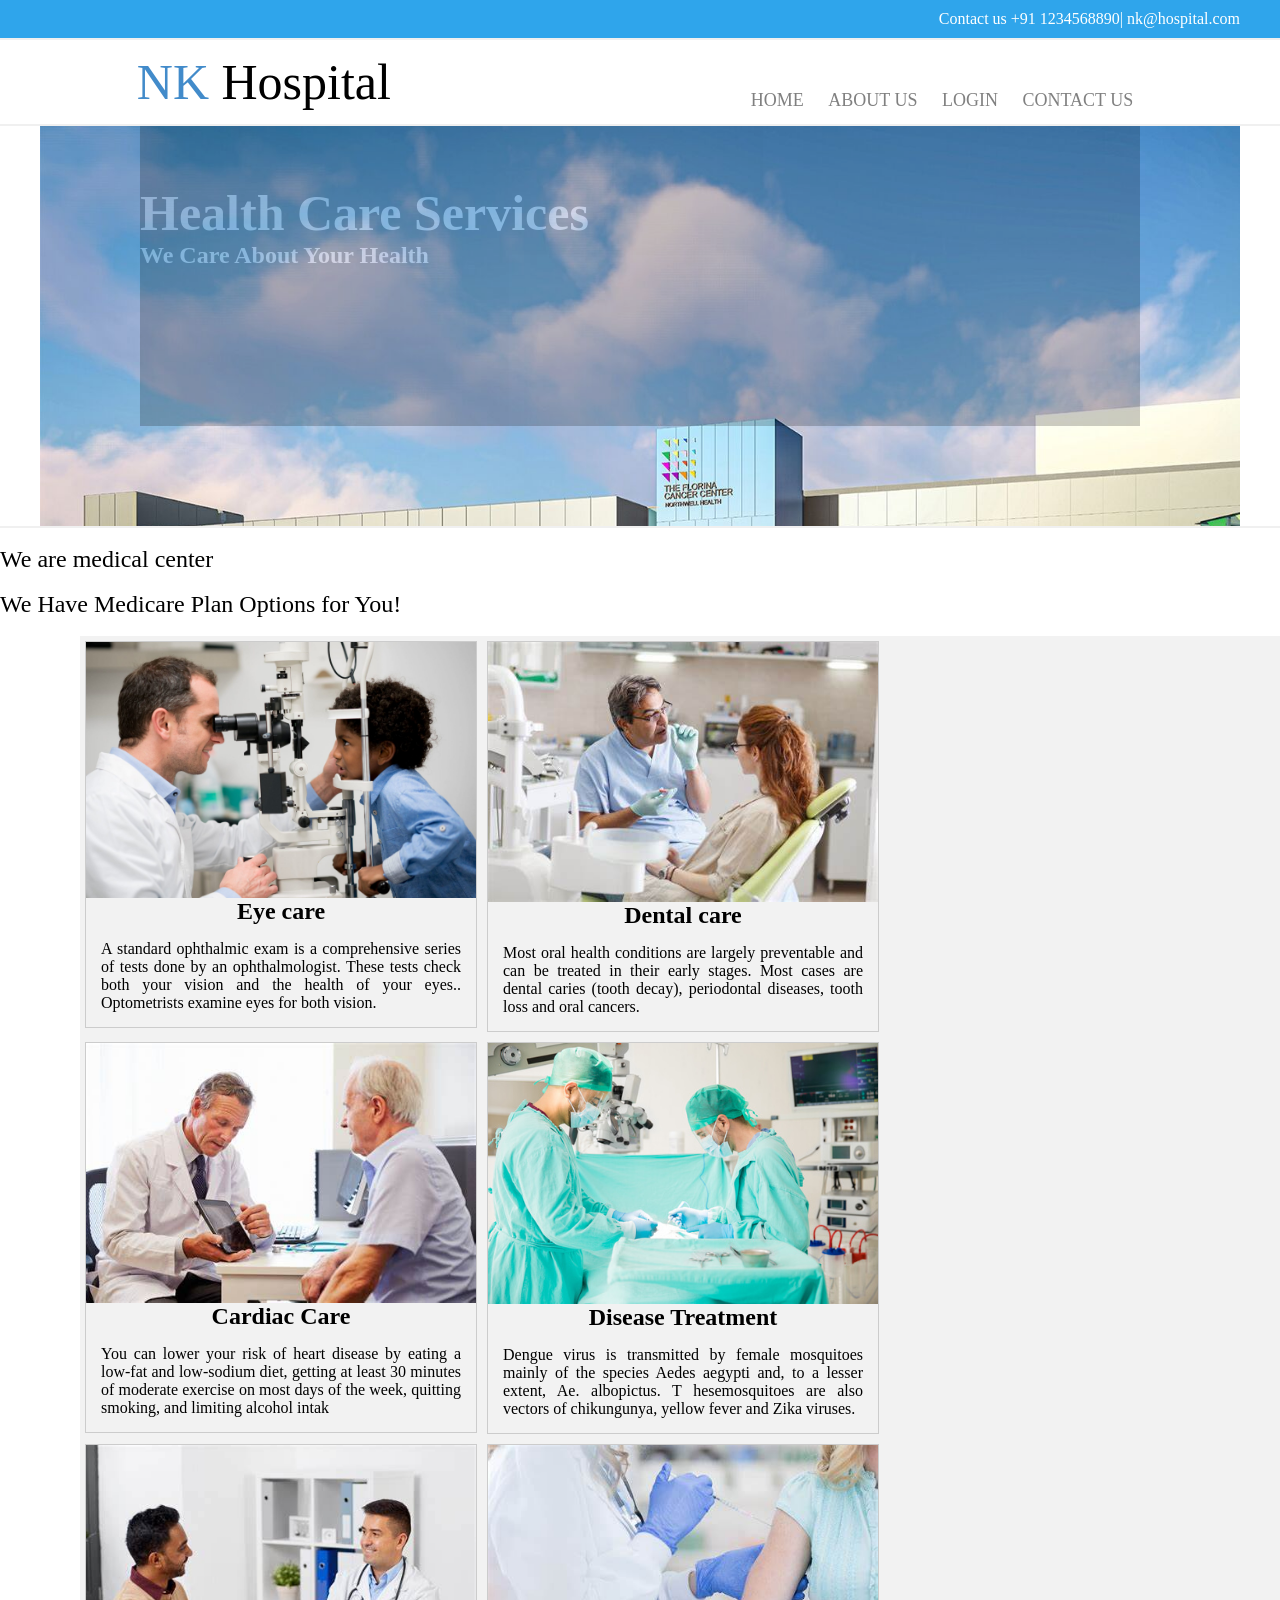
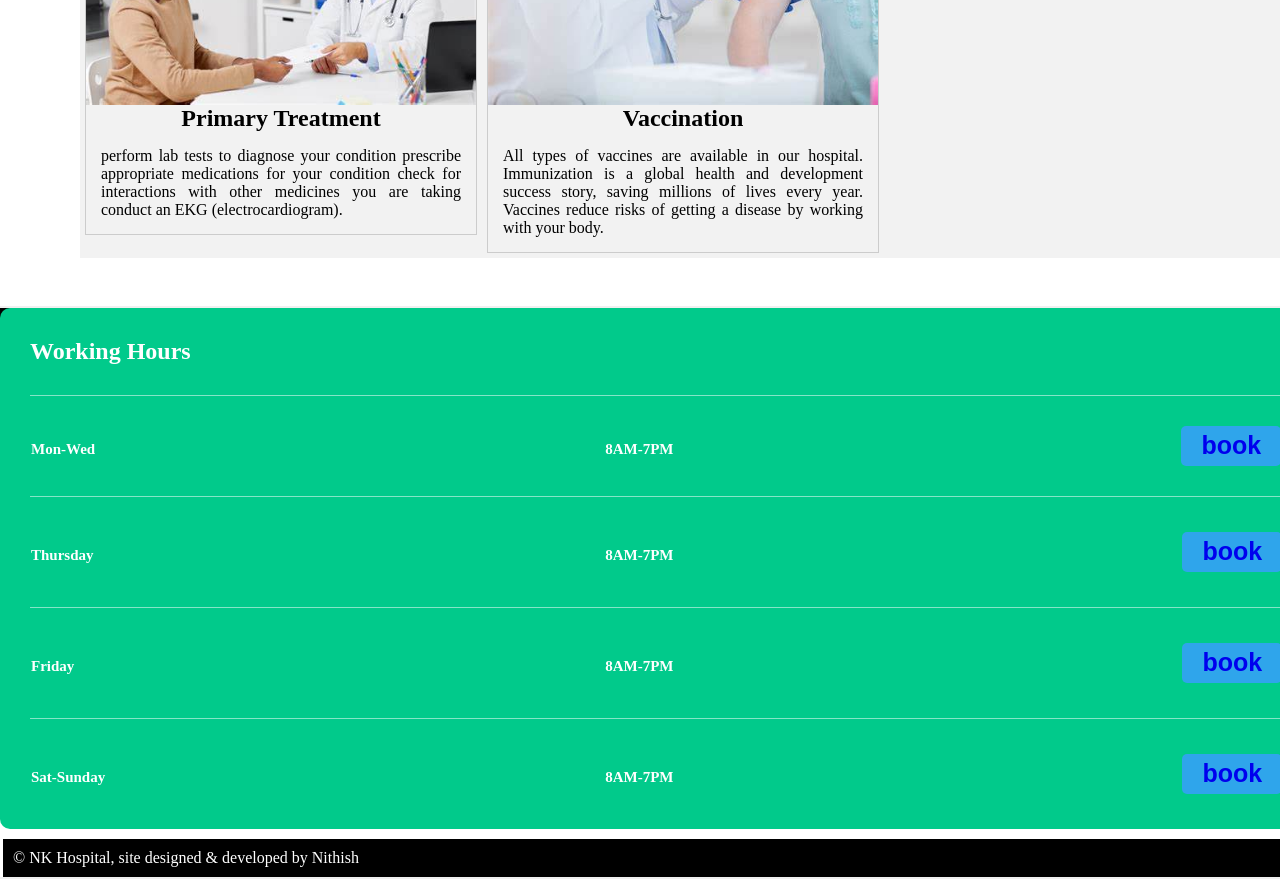
<file: index.html>
<html>
<head>
	<title> NK Hospital </title>
	
	<link href="css/style.css" type="text/css" rel="stylesheet">
	
</head>
<body>
	
	<div class="top">
		<div>
		 Contact us +91 1234568890| nk@hospital.com 
		</div>
	</div>
	
	<div class="logo">
		<div>
			<table>
				<tr>
					<td width="600px" style="font-size:50px;font-family:forte;"> <font color="#428bca">  NK </font><font color="#000"> Hospital</font> </td>
					<td> <br> <br>
						<font size="4px"> 
							<a href="index.html">HOME</a> 
							<a href="about.html">ABOUT US</a>  
							<a href="login1.html">LOGIN</a> 
							<a href="contact.html">CONTACT US </a>
						</font>
					</td>
				</tr>
			</table>
		</div>
	</div>
	
	
	<div class="middle">
		<div style="background-image:url('img/hospital.jpg');">
		<p>
			<br> 
					Health Care Services  <br>
			<font size="5px"> We Care About Your Health </font>
		</p> 
		</div>
	</div>
	<br>
	<font color="#000" size="5px"></h3> We are medical center </font> <br> <br>

					<font color="#000" size="5px"> We Have Medicare Plan Options for You! </font> <br> <br>
					
	<div class="containerclass">
		<div class="gallery">
			<img src="img/eye.jpg">
			<div class="common"><h2>Eye care</h2></div>
			<div class="desc">A standard ophthalmic exam is a comprehensive series of 
				tests done by an ophthalmologist. These tests check both your vision
				 and the health of your eyes.. Optometrists examine eyes for both vision.
		
			</div>
		</div>
			<div class="gallery">
				<img src="img/dental.jpeg">
				<div class="common"><h2>Dental care</h2></div>
				<div class="desc">Most oral health conditions are largely preventable and can be treated in their early stages.
					 Most cases are dental caries (tooth decay), periodontal diseases, tooth loss and oral cancers. 
				</div>
			</div>
			<div class="gallery">
				<img src="img/cardiac.jpeg">
				<div class="common"><h2>Cardiac Care</h2></div>
				<div class="desc">
					 You can lower your risk of heart disease by eating a low-fat and low-sodium diet, 
					 getting at least 30 minutes of moderate exercise on most days of the week, 
					quitting smoking, and limiting alcohol intak
				</div>
				</div>
				<div class="gallery">
				<img src="img/covid.jpg">
				<div class="common"><h2>Disease Treatment</h2></div>
				<div class="desc">Dengue virus is transmitted by female mosquitoes mainly of the species 
					Aedes aegypti and, to a lesser extent, Ae. albopictus. T
					hesemosquitoes are also vectors of
					 chikungunya, yellow fever and Zika viruses. 
			
				</div>
				</div>
				<div class="gallery">
				<img src="img/primary.jpeg">
				<div class="common"><h2>Primary Treatment</h2></div>

				<div class="desc">    perform lab tests to diagnose your condition
					prescribe appropriate medications for your condition
					check for interactions with other medicines you are taking
					conduct an EKG (electrocardiogram).
				
				
				
				</div>
				</div>
				<div class="gallery">
					<img src="img/vaccination.jpeg">
					<div class="common"><h2>Vaccination</h2></div>

					<div class="desc">All types of vaccines are available in our hospital.
						Immunization is a global health and development success story, saving 
						millions of lives every year. 
						Vaccines reduce risks of getting a disease by 
						working with your body. 
					</div>
					</div>
					
					
						
					</div>
	<div class="bottom">
		<div>
			<table border="0">
				<tr>
					
<br>
				</table>
			
		</div>
	  </div>

		
	
		<div class="grid">
		
		
	<div class="container">
		<div class="row">
			<div class="col-md-4">
			<div class="hours">
				<h2>Working Hours</h2>
				<div class="time">
					<div class="booking">Mon-Wed</div>
					<div class="booking">8AM-7PM</div>
					<button type="button" class="btn-white" onclick="openpopup()">
						<div class="nk3"><a href="form.html">book</a></div>
					</button>

				</div>
				<div class="time">
					<div class="booking">Thursday</div>
					<div class="booking">8AM-7PM</div>
					<div class="booking">
						<button type="button" class="btn-white" onclick="openpopup()">
							<div class="nk3"><a href="form.html">book</a></div>
						</button>
					</div>
				</div>
				<div class="time">
					<div class="booking">Friday</div>
					<div class="booking">8AM-7PM</div>
					<div class="booking">
						<button type="button" class="btn-white" onclick="openpopup()">
							<div class="nk3"><a href="form.html">book</a></div>
						</button>
					</div>
				</div>
				<div class="time">
					<div class="booking">Sat-Sunday</div>
					<div class="booking">8AM-7PM</div>
					<div class="booking">
						<button type="button" class="btn-white" onclick="openpopup()">
							<div class="nk3"><a href="form.html">book</a></div>
						</button>
					</div>
					
				</div>
				
			</div>
			</div>
		    </div>
			<div class="nav_down">
				<div style="margin-top: 10px; margin-left: 3px;">
				 &copy; NK Hospital, site designed & developed by Nithish
				</div>
			</div>
			
		
			</div>

		</div>
</file>
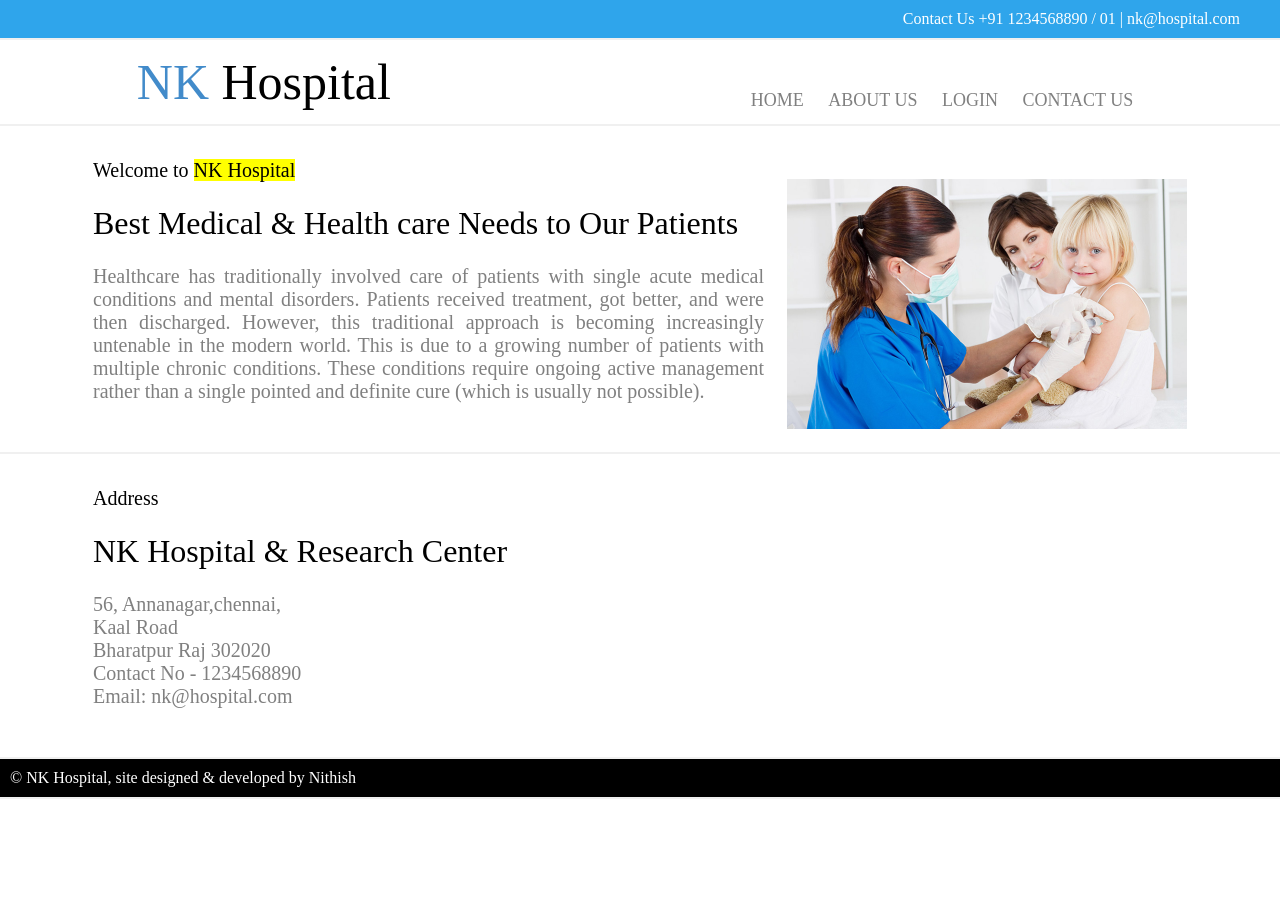
<file: about.html>
<html>
<head>
	<title> NK Hospital </title>
	
	<link href="css/style.css" type="text/css" rel="stylesheet">
	
</head>
<body>
	
	<div class="top">
		<div>
		 Contact Us +91 1234568890 / 01 | nk@hospital.com 
		</div>
	</div>
	
	<div class="logo">
		<div>
			<table>
				<tr>
					<td width="600px" style="font-size:50px;font-family:forte;"> <font color="#428bca"> NK  </font><font color="#000"> Hospital</font> </td>
					<td> <br> <br>
						<font size="4px"> 
							<a href="index.html">HOME</a> 
							<a href="about.html">ABOUT US</a>  
							<a href="login1.html">LOGIN</a> 
							<a href="contact.html">CONTACT US</a>
						</font>
					</td>
				</tr>
			</table>
		</div>
	</div>
	
	
	
	<div class="bottom">
		<div>
			<table border="0">
				<tr>
					<td width="700px">
						<font color="#000"> Welcome to <mark>NK Hospital</mark> </font> <br> <br>

					<font color="#000" size="6px"> Best Medical & Health care Needs to Our Patients </font> <br> <br>

					Healthcare has traditionally involved care of patients with single acute medical conditions and
					 mental disorders. Patients received treatment, got better, and were then discharged. However, 
					 this traditional approach is becoming increasingly untenable in the modern world. This is due 
					 to a growing number of patients with multiple chronic conditions. These conditions require 
					 ongoing active management rather than a single pointed and definite cure (which is usually not possible). <br><br>

<br>
 </td>
					
					
					<td style="padding-left:20px;"> <img src="img/about.jpg"   width="400px"></td>
				</tr>
			
				
			</table>
		</div>
	</div>
	
	<div class="bottom">
		<div>
			<table border="0">
				<tr>
					<td width="700px">
						<font color="#000">Address </font> <br> <br>

					<font color="#000" size="6px"> NK Hospital & Research Center</font> <br> <br>

56, Annanagar,chennai,<br>
Kaal Road <br>  Bharatpur Raj 302020 <br> Contact No - 1234568890 <br> Email: nk@hospital.com<br><br>


<br>
 </td>
					
					
					<td style="padding-left:20px;"> </td>
				</tr>
			
				
			</table>
		</div>
	</div>
	
	
	<div class="nav_down">
		<div>
		 &copy; NK Hospital, site designed & developed by Nithish
	</div>
	</div>
</file>
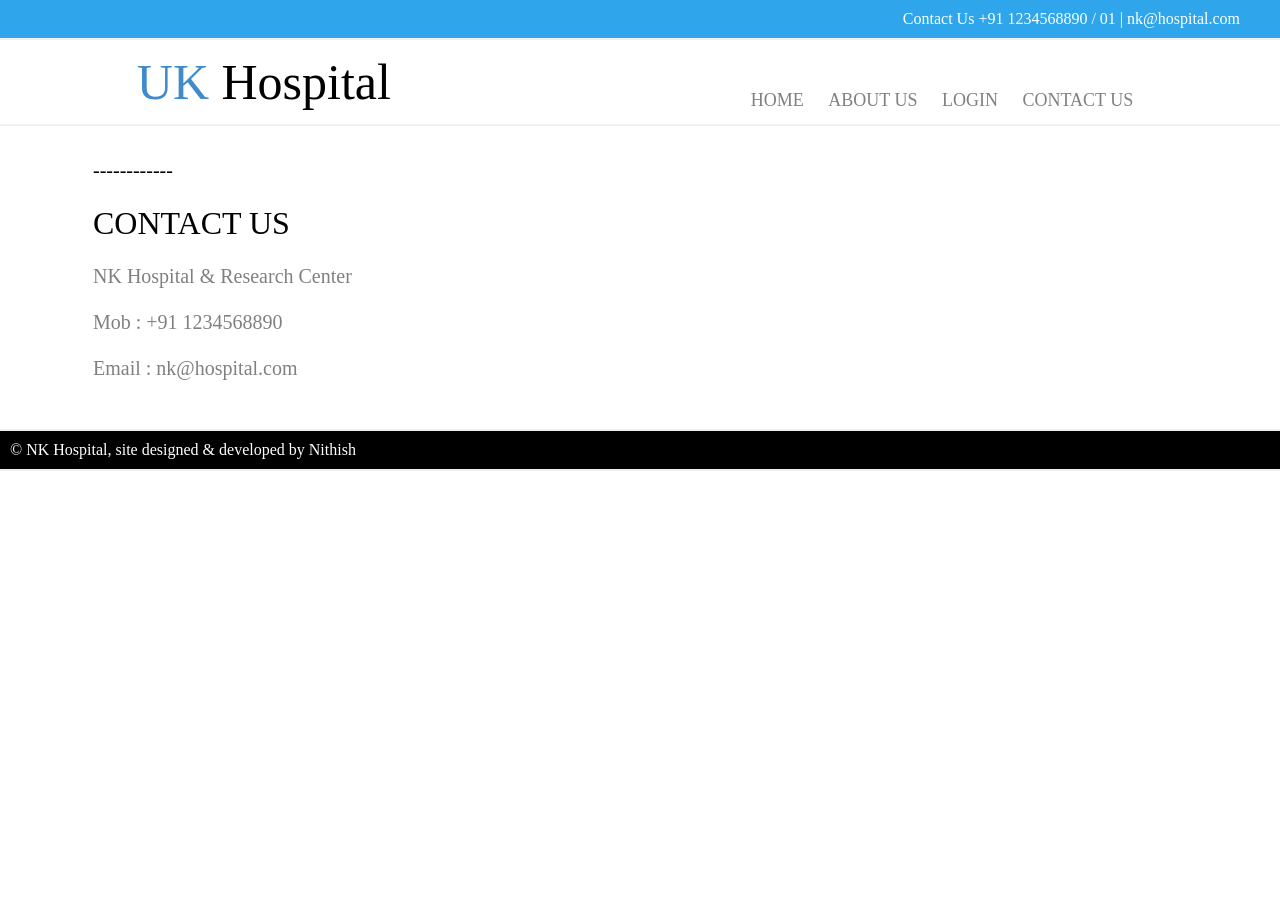
<file: contact.html>
<html>
<head>
	<title> NK Hospital </title>
	
	<link href="css/style.css" type="text/css" rel="stylesheet">
	
</head>
<body>
	
	<div class="top">
		<div>
		 Contact Us +91 1234568890 / 01 | nk@hospital.com 
		</div>
	</div>
	
	<div class="logo">
		<div>
			<table>
				<tr>
					<td width="600px" style="font-size:50px;font-family:forte;"> <font color="#428bca"> UK  </font><font color="#000"> Hospital</font> </td>
					<td> <br> <br>
						<font size="4px"> 
							<a href="index.html">HOME</a> 
							<a href="about.html">ABOUT US</a>  
							<a href="login1.html">LOGIN</a> 
							<a href="contact.html">CONTACT US</a>
						</font>
					</td>
				</tr>
			</table>
		</div>
	</div>
	
	
	
	
	
	<div class="bottom">
		<div>
			<table border="0">
				<tr>
					<td width="700px">
						<font color="#000">------------ </font> <br> <br>

					<font color="#000" size="6px"> CONTACT US </font> <br> <br>

					NK Hospital & Research Center
					
					<br>
					<br>
					
					Mob : +91 1234568890
					
					<br>
					<br>
					
					Email : nk@hospital.com

<br>
<br>
<br>
 </td>
					
					
					<td style="padding-left:20px;"> </td>
				</tr>
			
				
			</table>
		</div>
	</div>
	
	
	<div class="nav_down">
		<div>
		 &copy; NK Hospital, site designed & developed by Nithish
		</div>
	</div>
</file>
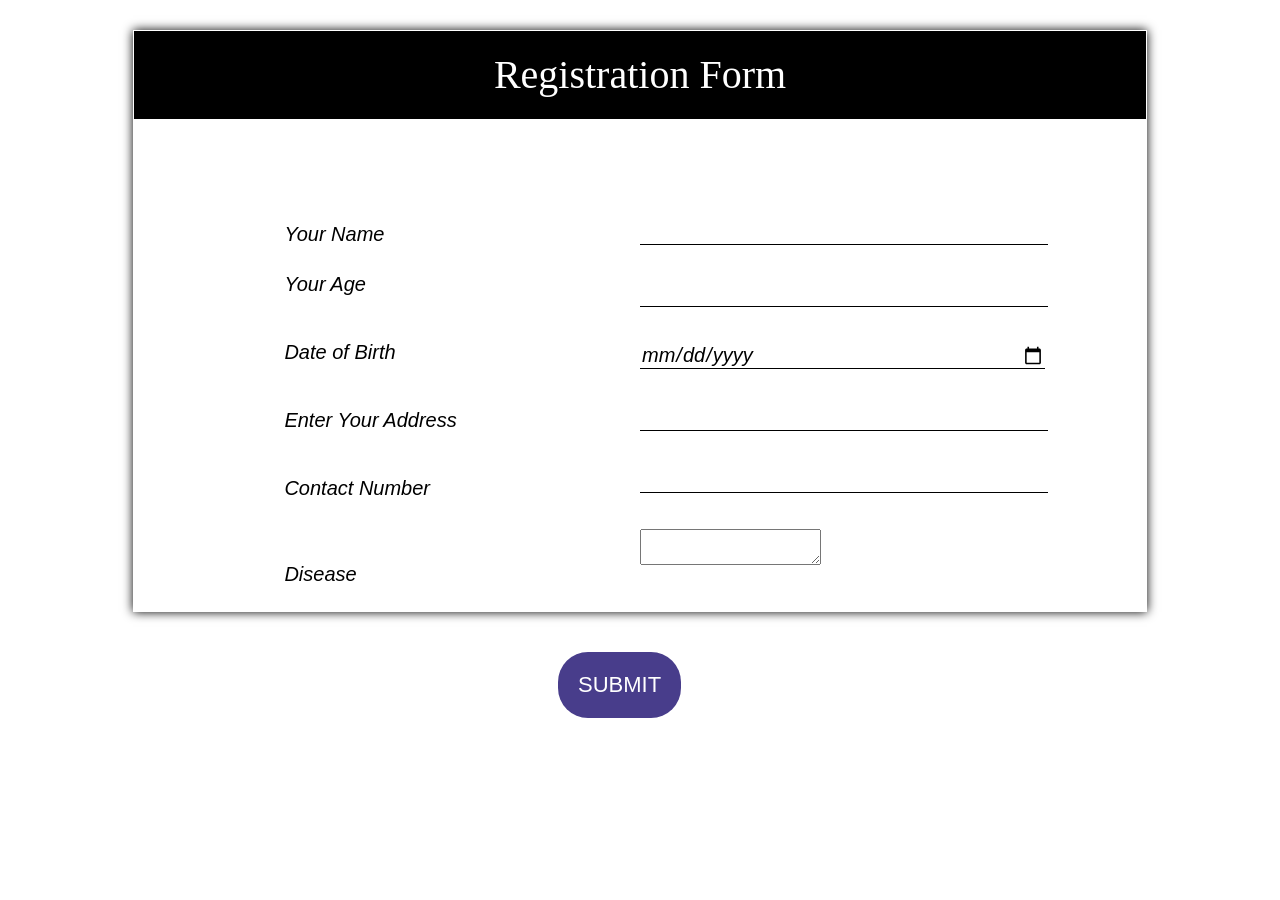
<file: form.html>
<!DOCTYPE html>
<html lang="en">
<head>
    <meta charset="UTF-8">
    <meta name="viewport" content="width=device-width, initial-scale=1.0">
    <meta http-equiv="X-UA-Compatible" content="ie=edge">
    <title>home page</title>
    <link rel="stylesheet" href="form1.css">
</head>
<body>
    <div class="main">
        <div class="inner">
            <div class="welcome">
                Registration Form
            </div>
            <div class="registration_options">
                <form action="" method="post">
                    <div class="rleft_body">
                        <label for="">
                            Your Name 
                        </label>
                        <br>
                        <label for="">
                            Your Age 
                        </label>
                        <br><br>
                        <label for="">
                             Date of Birth 
                        </label>
                        <br><br>
                        <label for="">Enter Your Address
                        </label>
                        <br>
                        <br>
                        <label for="">Contact Number</label>
                        <br>
                        <br><br>
                        <label for=""> Disease</label>
                    </div>
                    <div class="rright_body">
                        <input type="text" name="username" id="">
                        <br><br><br>
                        <input type="text" name="text" id="">
                        <br><br><br>
                        <input type="date" name="date" id="">
                        <br><br><br>
                        <input type="text" name="address" id="">
                        <br><br><br>
                        <input type="text" name="number" id="">
                        <br><br><br>
                        <textarea>

                        </textarea>
            </div>  
        </form>
    </div>
</div>
</div>

                    <div class="container">
                        <button type="submit" class="btn" id="nk" onclick="openpopup()"  value="submit">SUBMIT</button>
                        <div class="popup" id="popup">
                            <h2>Thank you!</h2>
                            <p>your response has been submitted</p>
                            <button type="button" onclick="closepopup()"><a href="index.html">OK</a></button>
                        </div>
                    </div>                   
                    
                
    <script>
        let popup=document.getElementById("popup")
        function openpopup()
         {
            popup.classList.add("open-popup");
         }
        function closepopup()
        {
            popup.classList.remove("open-popup");
        }

    </script>
</body>
</html>
</file>
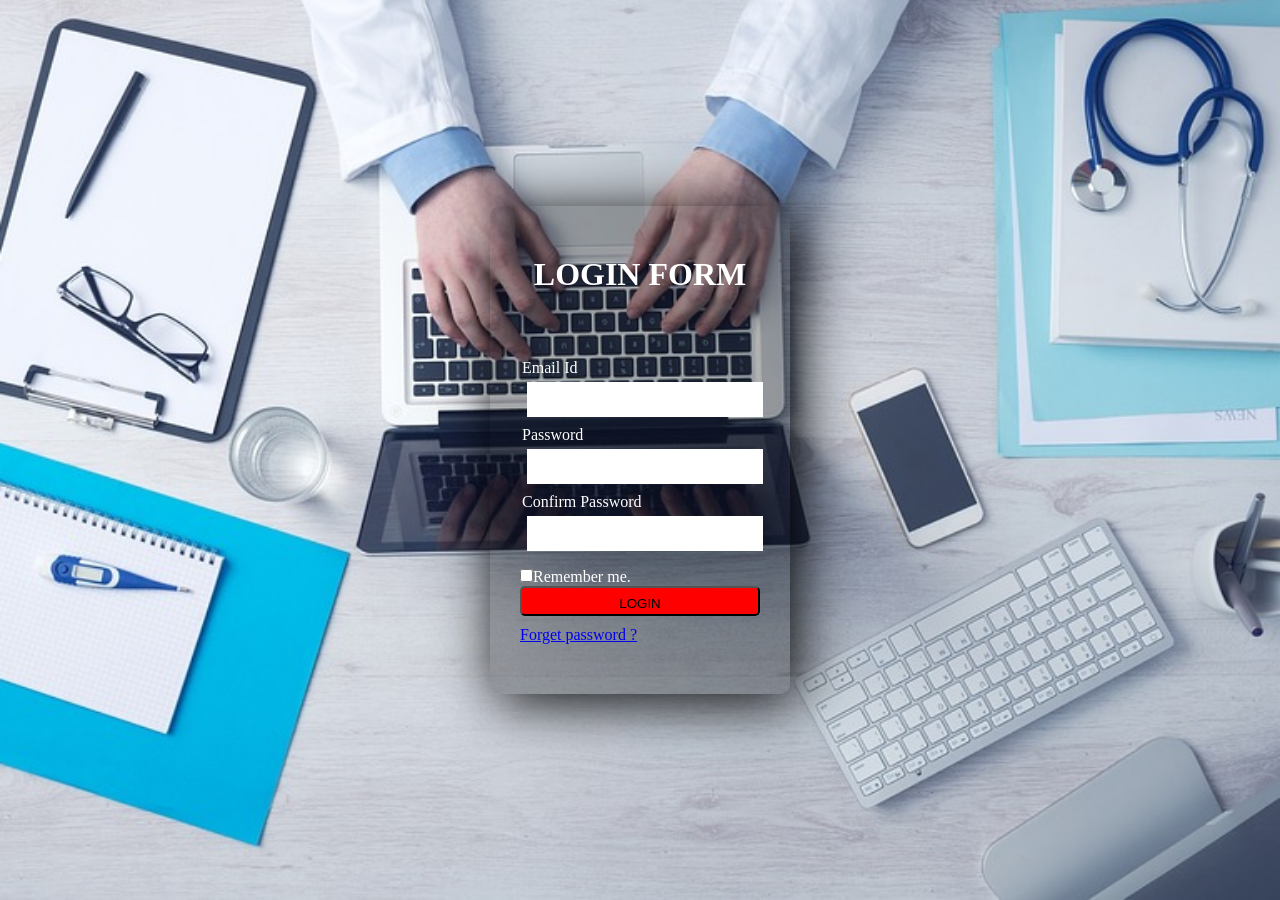
<file: login1.html>
<!DOCTYPE html>
<html lang="en">
<head>
    <meta charset="UTF-8">
    <meta http-equiv="X-UA-Compatible" content="IE=edge">
    <meta name="viewport" content="width=device-width, initial-scale=1.0">
    <title>Document</title>
    <link rel="stylesheet" href="login1.css">
</head>
<body>
    <section>
        <div class="form-container">
            <h1>Login form</h1>
            <form action="index.html" >
                <div class="control">
                    <label for="name">Email Id</label>
                    <input type="email" name="name"  id="name">

                </div>
                <div class="control box">
                       <label for="psw">Password</label>
                       <input type="password" name="psw" id="psw">
                      
                </div>
                <div class="control box">
                    <label for="psw">Confirm Password</label>
                    <input type="password" name="psw" id="cfpsw">
                   
             </div>
                <div class="nk"><input type="checkbox">Remember me.
                <div class="control1box">
                   <input type="submit" class="name" value="LOGIN" style="width:100%">
                </div>
            <div class="nk1">
                <a href="#">Forget password ?</a>
            </div>
        </div>
    </section>
    <script>
         const emailValidator = (email) => {
  const emailRegex = /^[^\s@]+@[^\s@]+$/;
 return emailRegex.test(email)}

 const passwordValidator = () => {
    const password = document.getElementById("psw")
    console.log(password);
  const passwordRegex =
    /^(?=.*?[A-Z])(?=.*?[a-z])(?=.*?[0-9])(?=.*?[#?!@$%^&*-]).{8,}$/;
  if(!passwordRegex.test(password)){
    alert("password is invalid")
  }
  else{
    window.location.replace("index.html")
  }
};


    </script>

</body>
</html>
</file>
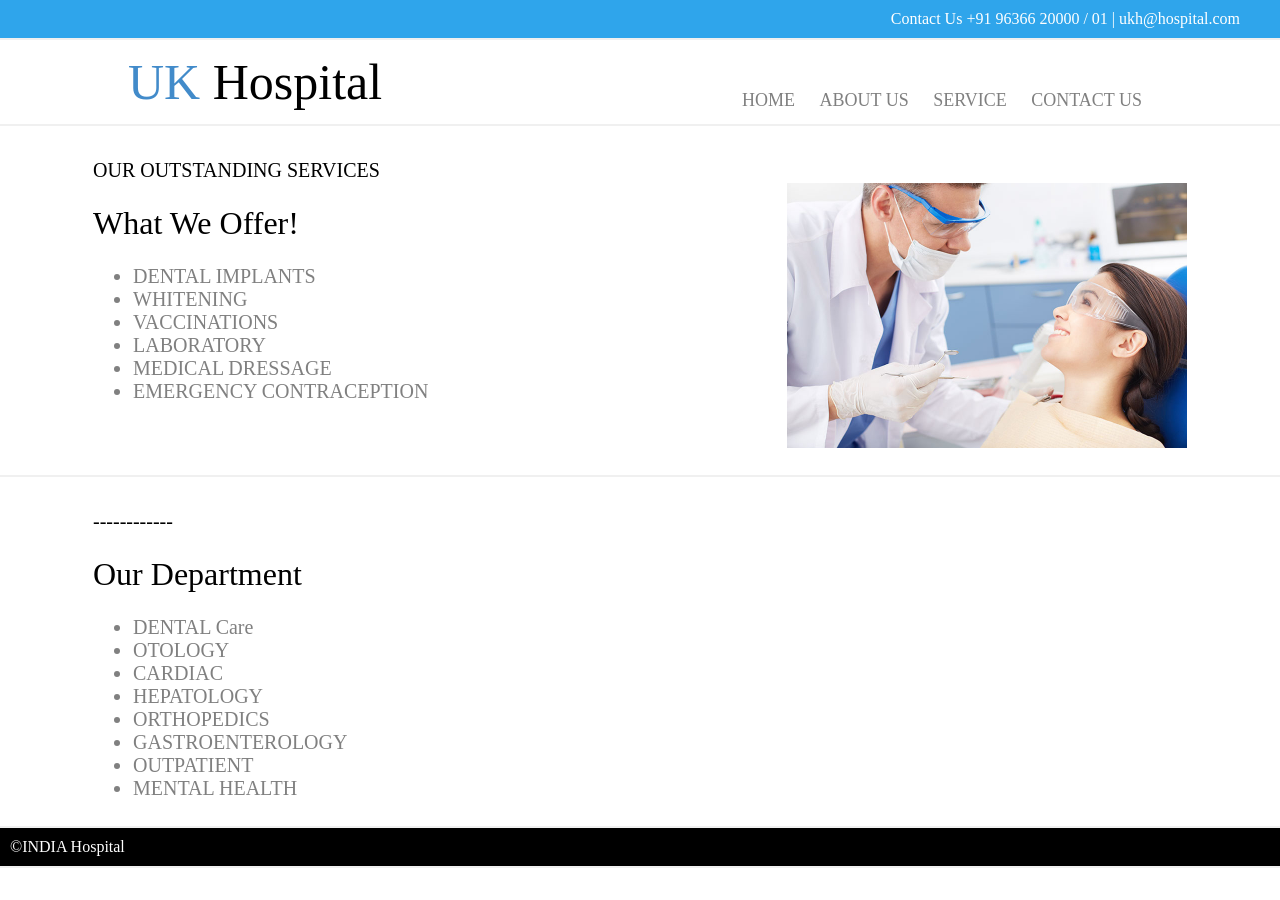
<file: service.html>
<html>
<head>
	<title> UK Hospital </title>
	
	<link href="css/style.css" type="text/css" rel="stylesheet">
	
</head>
<body>
	
	<div class="top">
		<div>
		 Contact Us +91 96366 20000 / 01 | ukh@hospital.com 
		</div>
	</div>
	
	<div class="logo">
		<div>
			<table>
				<tr>
					<td width="600px" style="font-size:50px;font-family:forte;"> <font color="#428bca"> UK  </font><font color="#000"> Hospital</font> </td>
					<td> <br> <br>
						<font size="4px"> 
							<a href="index.html">HOME</a> 
							<a href="about.html">ABOUT US</a>  
							<a href="service.html">SERVICE</a> 
							<a href="contact.html">CONTACT US</a>
						</font>
					</td>
				</tr>
			</table>
		</div>
	</div>
	
	
	
	<div class="bottom">
		<div>
			<table border="0">
				<tr>
					<td width="700px">
						<font color="#000"> OUR OUTSTANDING SERVICES</font> <br> <br>

					<font color="#000" size="6px"> What We Offer! </font> <br> <br>

					
					<ul>
					<li> DENTAL IMPLANTS
					<li> WHITENING
					<li> VACCINATIONS
					<li> LABORATORY
					<li> MEDICAL DRESSAGE
					<li> EMERGENCY CONTRACEPTION
					</ul>
 <br><br>

<br>
 </td>
					
					
					<td style="padding-left:20px;"> <img src="img/01.jpg" width="400px"></td>
				</tr>
			
				
			</table>
		</div>
	</div>
	
	<div class="bottom">
		<div>
			<table border="0">
				<tr>
					<td width="700px">
						<font color="#000">------------ </font> <br> <br>

					<font color="#000" size="6px"> Our Department </font> <br> <br>

					<ul>
					<li> DENTAL Care
					<li> OTOLOGY
					<li> CARDIAC
					<li> HEPATOLOGY
					<li> ORTHOPEDICS
					<li> GASTROENTEROLOGY
					<li> OUTPATIENT
					<li> MENTAL HEALTH
					</ul>


<br>
 </td>
					
					
					<td style="padding-left:20px;"> </td>
				</tr>
			
				
			</table>
		</div>
	</div>
	
	
	<div class="nav_down">
		<div>
		 &copy;INDIA Hospital
		</div>
	</div>
</file>
<file: css/style.css>
*{
	margin:auto;
	padding:auto;
}
body{
	overflow-x: hidden;
}
.top{
	width:100%;
	background-color:#2FA5EB !important;
	border-bottom:2px solid #f0f0f0;
}
.top div{
	width:1200px;
	color:#fff;
	background-color:#2FA5EB !important;
	font-family:calibri;
	padding:10px;
	text-align:right;
}

.logo{
	width:100%;
	background-color:#fff;
	border-bottom:2px solid #f0f0f0;
}
.logo div{
	width:1200px;
	background-color:#fff;
	font-family:calibri;
	padding:10px;
	text-align:left;
}
.logo div table a{
	padding:10px;
	text-decoration:none;
	color:gray;
}
.logo div table a:hover{
	color:#428bca;
	border-bottom:2px solid gray;
}

.middle{
	width:100%;
	border-bottom:2px solid #f0f0f0;
}
.middle div{
	width:1200px;
	background-size:contain ;
	background-repeat:no-repeat;
	background-size: 100%;
	height:400px;
	font-family:calibri;
}
.middle div p{
	width:1000px;
	font-weight:bold;
	height:300px;
	color:#fff;
	opacity:0.2;
	font-size:50px;
	background-color:#000;
}

.bottom{
	width:100%;
	background-color:#fff;
	border-bottom:2px solid #f0f0f0;
}
.bottom div{
	width:1200px;
	color:#fff;
	background-color:#fff;
	font-family:calibri;
	text-align:right;
}
.bottom div table{
	padding-top:30px;
	width:1100px;
	text-align:justify;
	color:gray;
	font-size:20px;
}

.bottom_up{
	width:100%;
	background-color:#fff;
	border-bottom:2px solid #f0f0f0;
}
.bottom_up div{
	padding-top:20px;
	width:1200px;
	text-align:center;
	background-color:#fff;
	font-family:forte;
	font-size:30px;
	padding-bottom:20px;
}
.bottom_up div table{
	padding-top:30px;
	font-size:30px;
	width:1100px;
	text-align:center;
	background-color:#fff;
	font-family:calibri;
	
}

input[type="text"]{
	padding:12px;
	width:250px;
}
select{
	padding:12px;
	width:250px;
}
textarea{
	padding:50px;
	width:550px;
}
button{
	width:550px;
	padding:10px;
	color:#fff;
	font-size:20px;
	background-color:#2FA5EB !important;
}


.nav_down{
	width:100%;
	border-bottom:2px solid #f0f0f0;
}
.nav_down div{
    
	width:1500px;
	color:#fff;
	background-color:#000;
	font-family:calibri;
	padding:10px;
	text-align:left;
}


.mt-20px
{
margin-top:20px;
}


.call
{
display: inline-block;
width:40px;
vertical-align: middle;
}
.call-number{
width:calc(100%-54px);
display: inline-block;
vertical-align: middle;
}
.call-number p{
 font-size: 14px;
 text-transform: uppercase;
}
.call-number h3{
margin: 0;
font-weight: 600;
letter-spacing: 1px;
}
.work
{
position:relative;
margin-top: -80px;
}
.hours
{
background:#01ca8b ;
border-radius: 10px;
padding: 30px;
height:auto;
}
.hours h2{
color:#fff;
font-weight: 900;
margin:0 0 30px;

}
.time
{
border-top:1px solid rgb(255 255 255/0.52);
padding: 30px 0;
}
.time:last-child{
padding-bottom: 0;
}
.time h4,.time p
{
text-align: left;
color:#fff;
font-weight: 600;
}
.booking
{
display: inline-block;
width:33%;
margin-left: -4px;
color:#fff;
font-weight:600;
font-size: 15px;
}
.btn-white
{
background:#fff;
color:black;
width:100px;
height: 40px;
border:none;
outline: none;
border-radius:2px;
padding:4px 10px;
}
.btn-white i{
margin-right: 4px;
}
.container
{
	width:80px;
	height:30px;
	margin-left:0px;
	margin-top:0px ;
}
.booking{
	padding:5px;
	box-sizing: border-box;

}

.btn-white{
	color:#fff;
	font-size: 25px;
	margin-left: 3px;
	border-radius: 5px;
}
.containerclass{
	
    max-width: 1800px;
    margin: auto;
	margin-left:80px;
    background: #f2f2f2;
    overflow: auto;
}
.gallery{
    margin:5px;
    border: 1px solid #ccc;
    float:left;
    width:390px;
}
.gallery img{
    width:100%;
    height:auto;

}
.desc{
    padding: 15px;
    text-align:center;
}

.bottom_up{
	margin-top: 0%;
	margin-right: 0px;
}
.medical{
	margin-top: 5px;
}
.common{
	text-align:center;
}
.desc{
	text-align: justify;
}
.grid{
	display: grid;
	grid-template-columns: 1fr 1fr;
	
}
.nith2{
	margin-top:50px;
	margin-left:0px;
}
#name{
    margin-top:10px;
	margin-left: 0px;
}
.container{
	
	margin-left:0px;
	
	padding-left: 0px;
	width:800px;
}
.gallery img:hover{
	transform:scale(1.05);
	}
.btn-white:hover
{
	cursor:pointer;
	color:black;

}
.submit{
	height:40px;
	width:200px;
	margin-bottom: 50px;
}
.submit:hover{
	background-color: blue;
	color:white;
	cursor: pointer;
}

.containerc{
	width:100%;
	height:100vh;
	display:flex;
	align-items:center;
	justify-content: center;
}
.btn{
	padding:10px 60px;
	background:#fff;
	border:0;
	outline:none;
	cursor: pointer;
	font-size: 22px;
	font-weight:500;
	border-radius:30px;

}
.popup{
	width:400px;
	background:#fff;
	border-radius:6px;
	position: absolute;
	top:0;
	left:50%;
	transform:translate(-50%,-50%) scale(0.1);
	text-align: center;
	padding: 0 30px 30px;
	color:#333;
	visibility:hidden;
	transition:transform 0.7s,top 0.7s;

}
.open-popup{
	visibility:visible;
	top:300%;
	transform:translate(-50%,-50%) scale(1);

}

.popup h2{
	font-size: 38px;
	font-weight: 500;
	margin: 30px 0 10px;


}
.popup button{
	width:100%;
	margin-top:50px;
	padding:10px 0;
	background:#6fd649;
	color:#fff;
	border:0;
	outline: none;
	font-size: 18px;
	border-radius: 4px;
	cursor: pointer;
	box-shadow: 0 5px 5px rgba(0,0,0,0.2);
}
.nk3 a{
	text-decoration: none;
	font-family:sans-serif;
	font-weight: bold;
}



.container{
	width:1800px;
	background-color: #000;
}
</file>
<file: form1.css>
main{
    height: auto;
    width: 100%;
}
.inner{
    width: 80%;
    height: 580px;
    border: 1px solid white;
    box-shadow: 0 0 10px black;
    margin: 30px auto 30px auto;
}
.welcome{
    text-align: center;
    padding: 20px;
    font-size: 40px;
    font-family: cursive;
    border-bottom: 1px solid black;
    background-color: black;
    color: white;
}
.rleft_body
{
    width: 50%;
    float: left;
    margin-top: 90px;
}
.rleft_body label
{
    font-size: 20px;
    font-style: oblique;
    padding: 150px;
    line-height: 2.5;
    font-family: -apple-system, BlinkMacSystemFont, 'Segoe UI', Roboto, Oxygen, Ubuntu, Cantarell, 'Open Sans', 'Helvetica Neue', sans-serif;
}
.rright_body{
    width: 50%;
    float: left;
    margin-top: 100px;
}
.rright_body input{
    font-size: 20px;
    font-style: oblique;
    width: 80%;
    border: none;
    border-bottom: 1px solid black;
    font-family: -apple-system, BlinkMacSystemFont, 'Segoe UI', Roboto, Oxygen, Ubuntu, Cantarell, 'Open Sans', 'Helvetica Neue', sans-serif;
}
.registration_submit{
    clear: both;
    height: auto;
    text-align: center;
}
.btn{
    font-size: 25px;
    background-color: black;
    color: white;
    padding: 5px 35px 5px 35px ;
    border: none;
    margin-top: 80px;
}
.btn a{
    text-decoration: none;
    text-align: center;
}
.btn a:hover{
    background-color:blue;
    color:white;

}

.popup{
	width:400px;
	background:#fff;
	border-radius:6px;
	position: absolute;
	top:0;
	left:50%;
	transform:translate(-50%,-50%) scale(0.1);
	text-align: center;
	padding: 0 30px 30px;
	color:#333;
	visibility:hidden;
	transition:transform 0.4s,top 0.4s;

}
.open-popup{
	visibility:visible;
	top:70%;
	transform:translate(-50%,-50%) scale(1);

}

.popup h2{
	font-size: 38px;
	font-weight: 500;
	margin: 30px 0 10px;


}
.popup button{
	width:45px;
    
	margin-top:50px;
	padding:10px 0;
	background:#6fd649;
	color:#fff;
	border:0;
	outline: none;
	font-size: 18px;
	border-radius: 4px;
	cursor: pointer;
	box-shadow: 0 5px 5px rgba(0,0,0,0.2);
}

.btn{
    padding: 20px 20px;
    background:#fff;
    border: 0;
    outline:none;
    cursor:pointer;
    font-size: 22px;
    font-weight:500;
    border-radius: 30px;
    color:black;
    margin-left:550px;
    margin-top: 10px;

}

#nk{
     background-color:darkslateblue;
     color:white;
     margin-right:50%;
}
#nk:hover{
    background-color:blue;
}
</file>
<file: login1.css>
*{
    margin:0;
    padding:0;
    box-sizing: border-box;
}
body{
    font-family: "open sans";
    color:#fff;

}
section{
    position:relative;
    height:100vh;
    width: 100%;
    background-image:url('img/a.jpg');
    background-size: cover;
    background-position: center center;
}
.form-container{
    position:absolute;
    top:50%;
    left:50%;
    transform:translate(-50%,-50%);
    background:linear-gradient(rgba(0,0,0,0.3),rgba(0,0,0,0.3));
    width:300px;
    padding:50px 30px;
    border-radius: 10px;
    box-shadow: 7px 7px 60px #000;
}
h1{
    text-transform: uppercase;
    font-size:2em;
    text-align: center;
    margin-bottom: 2em;
}
.control input{
    width:100%;
    display: block;
    padding:10px;
    color:#222;
    margin:5px;
    border: none;
    outline:1em 0;
}
.control input[type="submit"]{
    background:crimson;
    color:#fff;
    text-transform:uppercase;
    font-size:1.2em;
    opacity: .8;
    transition:opacity .3s ease;
    margin-top: 12px;
}
.control input[type="submit"]
{
    opacity:1;
}
.link{
    text-align: center;
}
.link a{
    text-decoration: none;
    color:#fff;
    opacity: .6;
    transition:opacity .3s  ease;
}
.link a:hover{
    opacity:1;


}
.nk{
    margin-top:10px;
}
.nk1{
    margin-top:10px;
    text-decoration: none;
}
.control{
    padding: 2px;
}
.box input[type="submit"]:hover
{
    color:#000;
    cursor: pointer;

}
.name {
    text-align:center;
    text-decoration:none;
    background-color: red;
    height:30px;
    padding-top: 5px;
    border-radius: 5px;
}
.name:hover{
    background-color: blue;
    color:white;
}
#name{
    text-decoration:none;
}
</file>
